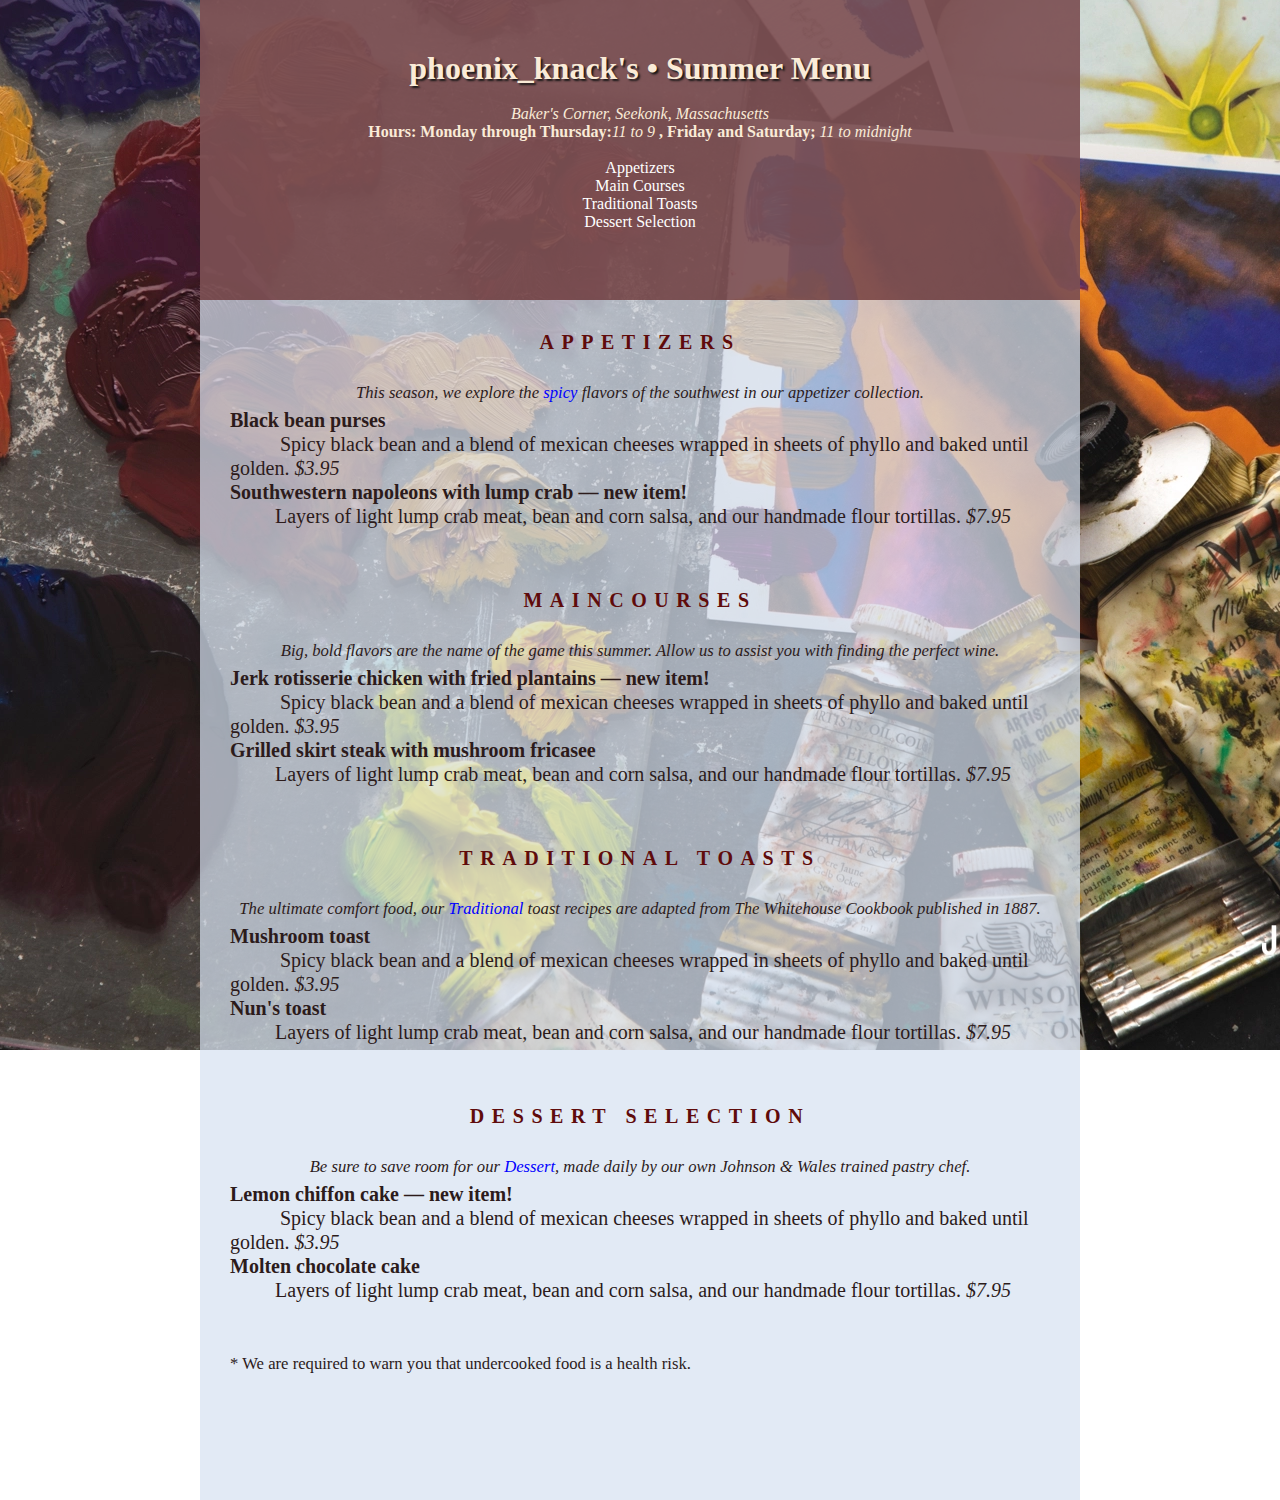
<file: index.html>
<!DOCTYPE html>
<html lang="en">
<head>
    <meta charset="UTF-8">
    <meta http-equiv="X-UA-Compatible" content="IE=edge">
    <meta name="viewport" content="width=device-width, initial-scale=1.0">
    <title>siva</title>
    <link rel="stylesheet" href="c.css">
</head>
<body>
    <div class="d1">
        <header style="background-color: rgba(99, 40, 40, 0.726); height: 300px;">
            <h1>phoenix_knack's • Summer Menu</h1><br>
            <p><i>Baker's Corner, Seekonk, Massachusetts</i><br>
                <b>Hours: Monday through Thursday:</b><i>11 to 9</i> <b>, Friday and Saturday;</b><i> 11 to midnight</i></p>
               <br><a href="#sec1"><li>Appetizers</li></a> 
               <a href="#sec2"><li>Main Courses</li> </a> 
               <a href="#sec3"><li>Traditional Toasts</li> </a>
               <a href="#sec4"><li> Dessert Selection</li></a>
        </header>
        <section id="sec1">
            <p class="s1">APPETIZERS</p><br>
                <p class="p1">This season, we explore the <a href="" class ='a1'> spicy </a> flavors of the southwest in our appetizer collection.</p><p>
                <b>Black bean purses </b><br>
                &nbsp;   &nbsp;   &nbsp;   &nbsp; &nbsp;&nbsp;Spicy black bean and a blend of mexican cheeses wrapped in sheets of phyllo and baked until golden. <i>$3.95</i>
                <br>
                <b>Southwestern napoleons with lump crab — new item! </b><br>
                &nbsp;   &nbsp;   &nbsp;  &nbsp;   &nbsp;Layers of light lump crab meat, bean and corn salsa, and our handmade flour tortillas.<i> $7.95</i>
                </p> 
        </section>
        <section id="sec2">
            <p class="s1">MAINCOURSES</p><br>
                <p class="p1">Big, bold flavors are the name of the game this summer. Allow us to assist you with finding the perfect wine.  
                </p><p>
                <b>Jerk rotisserie chicken with fried plantains — new item!</b><br>
                &nbsp;   &nbsp;   &nbsp;   &nbsp; &nbsp;&nbsp;Spicy black bean and a blend of mexican cheeses wrapped in sheets of phyllo and baked until golden. <i>$3.95</i>
                <br>
                <b>Grilled skirt steak with mushroom fricasee </b><br>
                &nbsp;   &nbsp;   &nbsp;  &nbsp;   &nbsp;Layers of light lump crab meat, bean and corn salsa, and our handmade flour tortillas.<i> $7.95</i>
                </p> 
        </section> 
        <section id="sec3">
            <p class="s1">TRADITIONAL TOASTS</p><br>
                <p class="p1">The ultimate comfort food, our <a class ='a1' href="">Traditional</a> toast recipes are adapted from The Whitehouse Cookbook published in 1887. </p><p>
                <b>Mushroom toast </b><br>
                &nbsp;   &nbsp;   &nbsp;   &nbsp; &nbsp;&nbsp;Spicy black bean and a blend of mexican cheeses wrapped in sheets of phyllo and baked until golden. <i>$3.95</i>
                <br>
                <b>Nun's toast</b><br>
                &nbsp;   &nbsp;   &nbsp;  &nbsp;   &nbsp;Layers of light lump crab meat, bean and corn salsa, and our handmade flour tortillas.<i> $7.95</i>
                </p> 
        </section> 
        <section id="sec4">
            <p class="s1">DESSERT SELECTION</p><br>
                <p class="p1">Be sure to save room for our <a href="" class ='a1'>Dessert</a>, made daily by our own Johnson & Wales trained pastry chef.
                </p><p>
                <b>Lemon chiffon cake — new item! </b><br>
                &nbsp;   &nbsp;   &nbsp;   &nbsp; &nbsp;&nbsp;Spicy black bean and a blend of mexican cheeses wrapped in sheets of phyllo and baked until golden. <i>$3.95</i>
                <br>
                <b>Molten chocolate cake</b><br>
                &nbsp;   &nbsp;   &nbsp;  &nbsp;   &nbsp;Layers of light lump crab meat, bean and corn salsa, and our handmade flour tortillas.<i> $7.95</i>
                </p> <br>
                <br>
                <small>* We are required to warn you that undercooked food is a health risk.</small>
        </section>
        
    </div>
</body>
</html>
</file>
<file: c.css>
*{
    margin:0;
    padding: 0;
    box-sizing: border-box;
}
body{
    background: url(Three_Colour_Palettes_Inspired_By_Georgia_OKeeffe_Blog_Image-10.webp) no-repeat center fixed;
    background-attachment: fixed;
    margin-left: 200px;
    margin-right: 200px;
}   
.d1{
    height: 1500px;
    background-color: rgba(215, 226, 241, 0.719);
}
header{
    text-align: center;
    padding: 50px;
    list-style: none;
    color: antiquewhite;
}
a{
    color: white;
    text-decoration: none;
}
a:hover{
    color: rgb(255, 255, 255);
    text-shadow: 2px 3px 2px rgb(0, 0, 0);
    font-weight: bolder;
}
h1{
    text-shadow:  2px 2px 2px rgb(26, 24, 24);
}
section{
    padding: 30px;
    line-height: 24px;
    font-size: 20px;
    font-style: normal;
    color: rgb(44, 27, 27);
}   
.s1{
    letter-spacing: 0.2cm;
    text-align: center;
    width: 100%;
    font-weight: 900;
    color: rgb(95, 11, 11);
    

}
.p1{
    text-align: center;
    font-style: oblique;
    line-height: 30PX;
    font-size: smaller;
}
.a1{
    color: blue;
}
.a1:hover{
    color: rgb(255, 255, 255);
    text-shadow: 2px 4px 4px rgb(0, 0, 0);
    font-weight: bolder;
    
}
</file>
